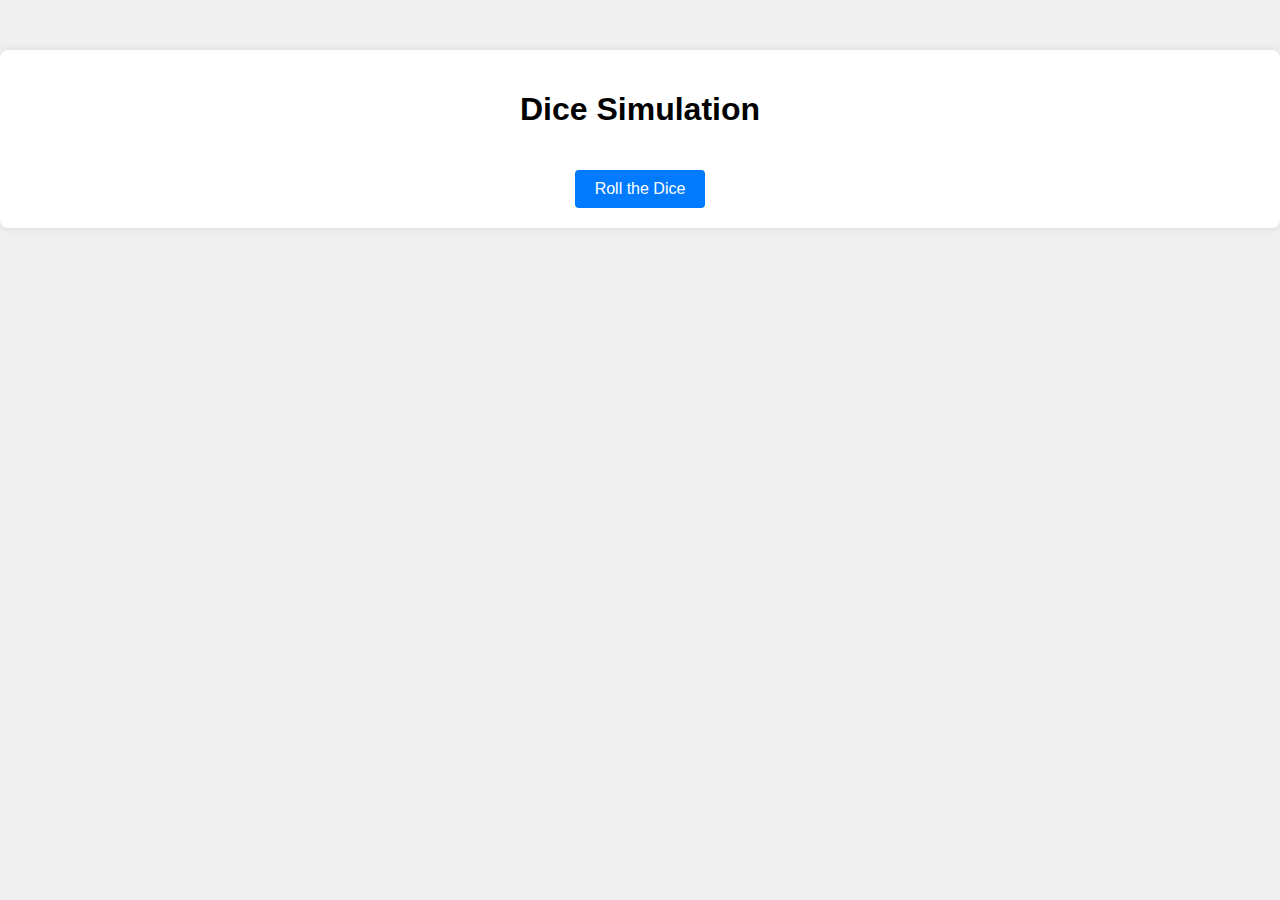
<file: Task 3/template/index.html>
<!DOCTYPE html>
<html lang="en">
<head>
    <meta charset="UTF-8">
    <meta name="viewport" content="width=device-width, initial-scale=1.0">
    <link rel="stylesheet" href="style.css">
    <title>Dice Simulation</title>
</head>
<body>
    <div class="container">
        <h1>Dice Simulation</h1>
        <a href="{{ url_for('roll_dice_route') }}" class="roll-button">Roll the Dice</a>
    </div>
</body>
</html>
</file>
<file: Task 3/template/style.css>
body {
    font-family: 'Arial', sans-serif;
    background-color: #f0f0f0;
    margin: 0;
    padding: 0;
}

.container {
    text-align: center;
    margin: 50px auto;
    padding: 20px;
    background-color: #fff;
    border-radius: 8px;
    box-shadow: 0 0 10px rgba(0, 0, 0, 0.1);
}

.roll-button, .back-button {
    display: inline-block;
    padding: 10px 20px;
    margin-top: 20px;
    font-size: 16px;
    text-decoration: none;
    color: #fff;
    background-color: #007bff;
    border-radius: 4px;
    transition: background-color 0.3s;
}

.roll-button:hover, .back-button:hover {
    background-color: #0056b3;
}
</file>
